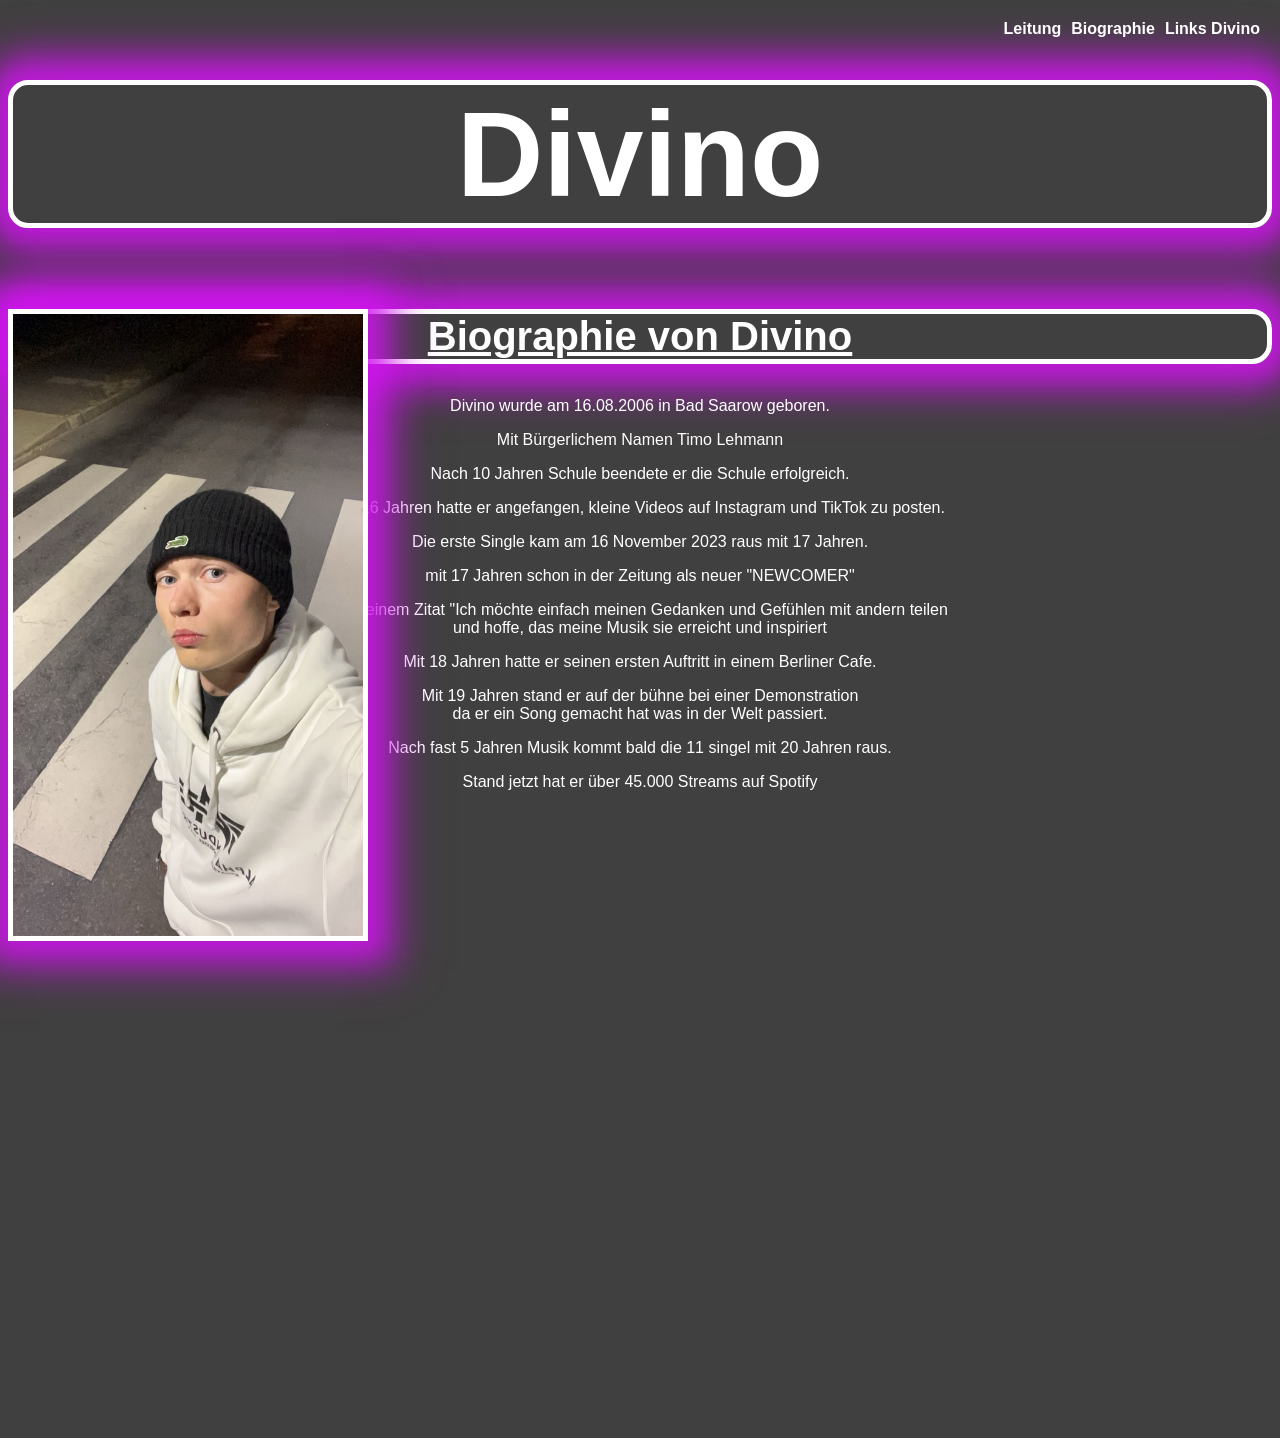
<file: index.html>
<!DOCTYPE html>
<html lang="de">
<head>
    <meta charset="UTF-8">
    <meta name="viewport" content="width=device-width, initial-scale=1.0">
    <title>Divino</title>
    <link rel="stylesheet" href="style.css">
</head>
<body>
    <h1>Divino</h1>




<div class="nav-links">
    <a class="link" href="https://male1109.github.io/Linkree/">Leitung</a>
    <a class="link" href="biographie.html">Biographie</a>
    <a class="link" href="links.html">Links Divino</a>

</div>

<img class="divino-bild-1-front" src="divino bild 1 front.jpeg" alt="Divino Bild 1">


<div class="text-bio">
    <h2>Biographie von Divino</h2>
    <p>Divino wurde am 16.08.2006 in Bad Saarow geboren.</p>
    <p>Mit Bürgerlichem Namen Timo Lehmann</p> 
    <p>Nach 10 Jahren Schule beendete er die Schule erfolgreich.</p>
    <p>Mit 16 Jahren hatte er angefangen, kleine Videos auf Instagram und TikTok zu posten.</p>
    <p>Die erste Single kam am 16 November 2023 raus mit 17 Jahren.</p>
    <p>mit 17 Jahren schon in der Zeitung als neuer "NEWCOMER"<div class=""></div></p>
    <p>Mit seinem Zitat "Ich möchte einfach meinen Gedanken und Gefühlen mit andern teilen<br>
        und hoffe, das meine Musik sie erreicht und inspiriert </p>
   <p>Mit 18  Jahren hatte er seinen ersten Auftritt in einem Berliner Cafe.</p>
     <p>Mit 19 Jahren stand er auf der bühne bei einer Demonstration<br>
        da er ein Song gemacht hat was in der Welt passiert.</p>
    <p>Nach fast 5 Jahren Musik kommt bald die 11 singel mit 20 Jahren raus.</p>
    
  
    <p>Stand jetzt hat er über 45.000 Streams auf Spotify</p>
</body>
</html>
</file>
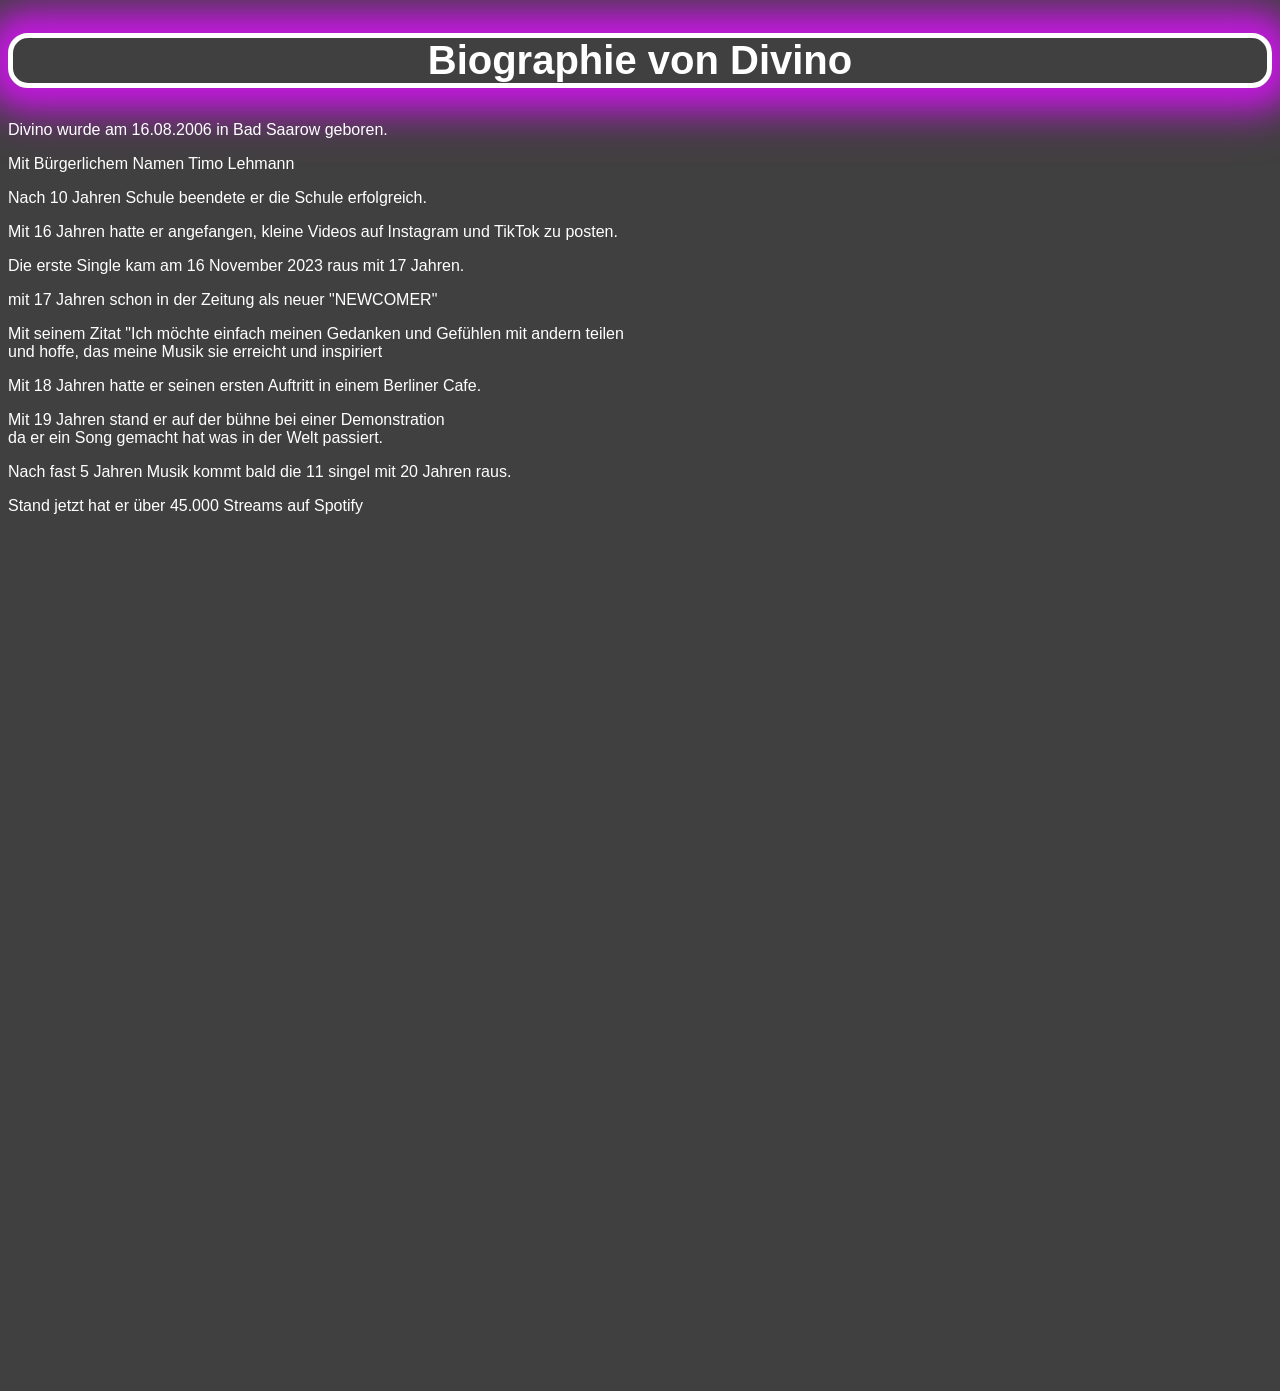
<file: biographie.html>
<!DOCTYPE html>
<html lang="en">
<head>
    <meta charset="UTF-8">
    <meta name="viewport" content="width=device-width, initial-scale=1.0">
    <title>Bio Von divino</title>
    <link rel="stylesheet" href="style.css">
</head>
<body>
    <h2>Biographie von Divino</h2>
    <p>Divino wurde am 16.08.2006 in Bad Saarow geboren.</p>
    <p>Mit Bürgerlichem Namen Timo Lehmann</p> 
    <p>Nach 10 Jahren Schule beendete er die Schule erfolgreich.</p>
    <p>Mit 16 Jahren hatte er angefangen, kleine Videos auf Instagram und TikTok zu posten.</p>
    <p>Die erste Single kam am 16 November 2023 raus mit 17 Jahren.</p>
    <p>mit 17 Jahren schon in der Zeitung als neuer "NEWCOMER"<div class=""></div></p>
    <p>Mit seinem Zitat "Ich möchte einfach meinen Gedanken und Gefühlen mit andern teilen<br>
        und hoffe, das meine Musik sie erreicht und inspiriert </p>
   <p>Mit 18  Jahren hatte er seinen ersten Auftritt in einem Berliner Cafe.</p>
     <p>Mit 19 Jahren stand er auf der bühne bei einer Demonstration<br>
        da er ein Song gemacht hat was in der Welt passiert.</p>
    <p>Nach fast 5 Jahren Musik kommt bald die 11 singel mit 20 Jahren raus.</p>
    
  
    <p>Stand jetzt hat er über 45.000 Streams auf Spotify</p>
</div>
</body>
</html>
</file>
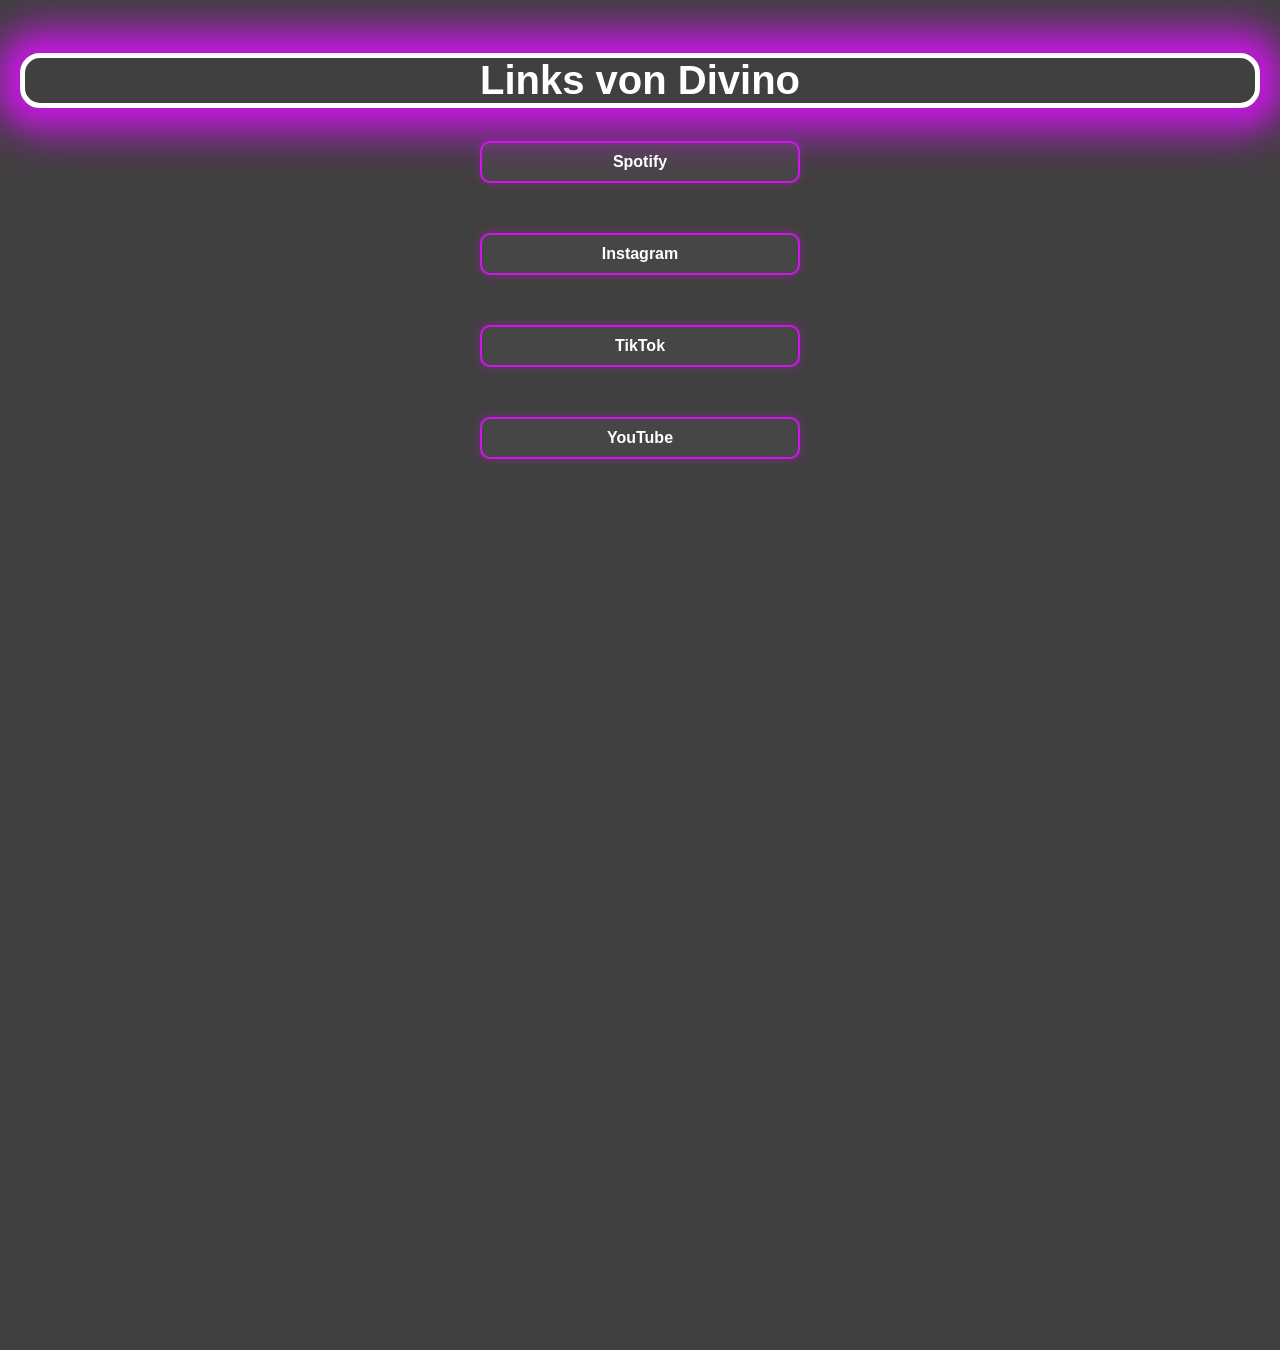
<file: links.html>
<!DOCTYPE html>
<html lang="de">
<head>
    <meta charset="UTF-8">
    <meta name="viewport" content="width=device-width, initial-scale=1.0">
    <title>Links</title>
    <link rel="stylesheet" href="style2.css">
    <link rel="stylesheet" href="style.css">
</head>
<body>
    <h2>Links von Divino</h2>

    <div class="nav-link">
        <a class="links" href="https://open.spotify.com/artist/4CtacjptDaJcwgLAWdueIl?si=i9IA67CdQIyNuSsIVbHREw&utm_source=copy-link">Spotify</a> <br>
        <a class="links" href="https://www.instagram.com/di1vin0?igsh=MWphazRzZXk3em1uOA%3D%3D&utm_source=qr">Instagram</a> <br>
        <a class="links" href="https://www.tiktok.com/@di1vino?_r=1&_t=ZG-98WtPHQXgLh">TikTok</a> <br>
        <a class="links" href="https://youtube.com/@di1vin0?si=6fsaOC-m0Q_lNGeq">YouTube</a>

        
    </div>
</body>
</html>
</file>
<file: style.css>
* {
  box-sizing: border-box;
}

body {
  background: rgb(65, 64, 64);
  color: white;
  font-family: Arial, Helvetica, sans-serif;
  height: 150vh;
  position: relative;
}

h1 {
  color: white;
  text-align: center;
  justify-content: center;
  font-size: 120px;
  border: 5px solid white;
  border-radius: 20px;
 box-shadow: rgb(208, 21, 237, 0.5) 0px 0px 20px 10px, rgb(208, 21, 237, 0.5) 0px 0px 30px 20px, rgb(208, 21, 237, 0.5) 0px 0px 40px 30px;

}

.nav-links {
  position: fixed;
  top: 20px;
  right: 20px;
  display: flex;
  flex-direction: row;
  align-items: center;
  gap: 10px;
  z-index: 10;
}

.nav-links .link {
  color: white;
  text-decoration: none;
  font-weight: bold;
  padding: 0;
  border: none;
  transition: color 0.2s ease;
}

.nav-links .link:hover {
  color: rgb(208, 21, 237);
}

.divino-bild-1-front {
  position: absolute;
  width: 40vh;
  text-align: center;
  justify-content: center;
  border: 5px solid white;
  box-shadow: rgb(208, 21, 237, 0.5) 0px 0px 20px 10px, rgb(208, 21, 237, 0.5) 0px 0px 30px 20px, rgb(208, 21, 237, 0.5) 0px 0px 40px 30px;

  box-sizing: border-box;
}

.divino-bild-4 {
  position: absolute;
 top: 50%;
  left: 50%;
  transform: translate(-50%, -50%);
  width: 40vh;
  max-width: 800px;
  text-align: center;
}

.text-bio {
  text-align: center;
  justify-content: center;
}

.text-bio p {
  text-decoration: none;
}

.text-bio h2 {
  text-decoration: underline;
}

@media (max-width: 768px) {
  body {
    height: auto;
    padding: 12px;
  }

  .nav-links {
    position: static;
    align-items: center;
    margin-bottom: 20px;
  }

  .link {
    font-size: 14px;
    padding: 4px 8px;
  }

  h1 {
    font-size: clamp(2.5rem, 7vw, 4rem);
  }

  .divino-bild-1-front {
    position: static;
    left: auto;
    top: auto;
    display: block;
    width: min(320px, 90vw);
    margin: 0 auto 20px;
  }

  .text-bio {
    padding: 0 6px 30px;
    margin-top: 0;
  }
}



h2 {
  color: white;
  text-align: center;
  justify-content: center;
  font-size: 40px;
  border: 5px solid white;
  border-radius: 20px;
 box-shadow: rgb(208, 21, 237, 0.5) 0px 0px 20px 10px, rgb(208, 21, 237, 0.5) 0px 0px 30px 20px, rgb(208, 21, 237, 0.5) 0px 0px 40px 30px;

}
</file>
<file: style2.css>
body {
  background: rgb(65, 64, 64);
  color: white;
  font-family: Arial, Helvetica, sans-serif;
  min-height: 100vh;
  margin: 0;
  padding: 20px;
}

h2 {
  text-align: center;
  color: white;
}

.nav-link {
  display: flex;
  flex-direction: column;
  align-items: center;
  gap: 16px;
  margin: 30px auto 0;
  width: 100%;
  max-width: 320px;
}

.links {
  display: block;
  width: 100%;
  text-align: center;
  color: white;
  text-decoration: none;
  font-weight: bold;
  padding: 10px 16px;
  border: 2px solid rgb(208, 21, 237);
  border-radius: 10px;
  background: rgba(255, 255, 255, 0.03);
  box-shadow: 0 0 10px rgba(208, 21, 237, 0.4);
  transition: color 0.2s ease, border-color 0.2s ease, transform 0.2s ease;
}

.links:hover {
  color: rgb(208, 21, 237);
  border-color: rgb(208, 21, 237);
  transform: translateY(-2px);
}
</file>
